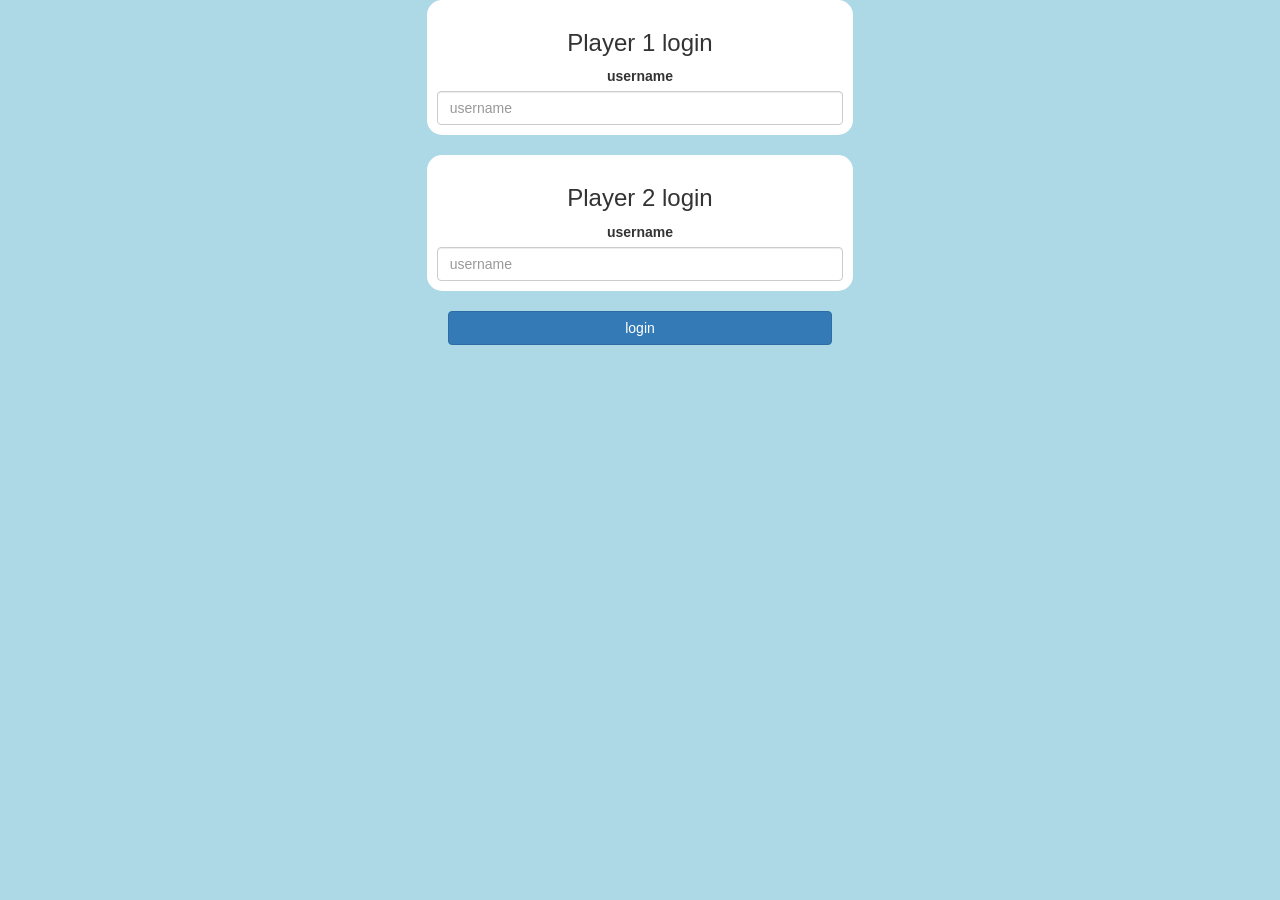
<file: index.html>
<!DOCTYPE html>
<html>
<head>
	<title>Guess The Word</title>

<meta name="viewport" content="width=device-width, initial-scale=1">
<link rel="stylesheet" href="https://maxcdn.bootstrapcdn.com/bootstrap/3.4.0/css/bootstrap.min.css">
<script src="https://ajax.googleapis.com/ajax/libs/jquery/3.4.1/jquery.min.js"></script>
<script src="https://maxcdn.bootstrapcdn.com/bootstrap/3.4.0/js/bootstrap.min.js"></script>

<link rel="stylesheet" type="text/css" href="game.css">

<script src="game_login.js"></script>
</head>
<body>
	<center>
<div class="col-lg-4 col-sm-8 col-xs-11 login_div1">
<h3>
	Player 1 login
</h3>
<label>
	username
</label>
<input type="text" id="input1" class="form-control" placeholder="username"> <br>
</div> <br>
<div class="col-lg-4 col-sm-8 col-xs-11 login_div2">
	<h3>
		Player 2 login
	</h3>
	<label>
		username
	</label>
	<input type="text" id="input2" class="form-control" placeholder="username"><br>
	</div> <br>
	<button style="width:30%" class="btn btn-primary" onclick="adduser()">login
	</button>
	</center>
</body>
</html>
</file>
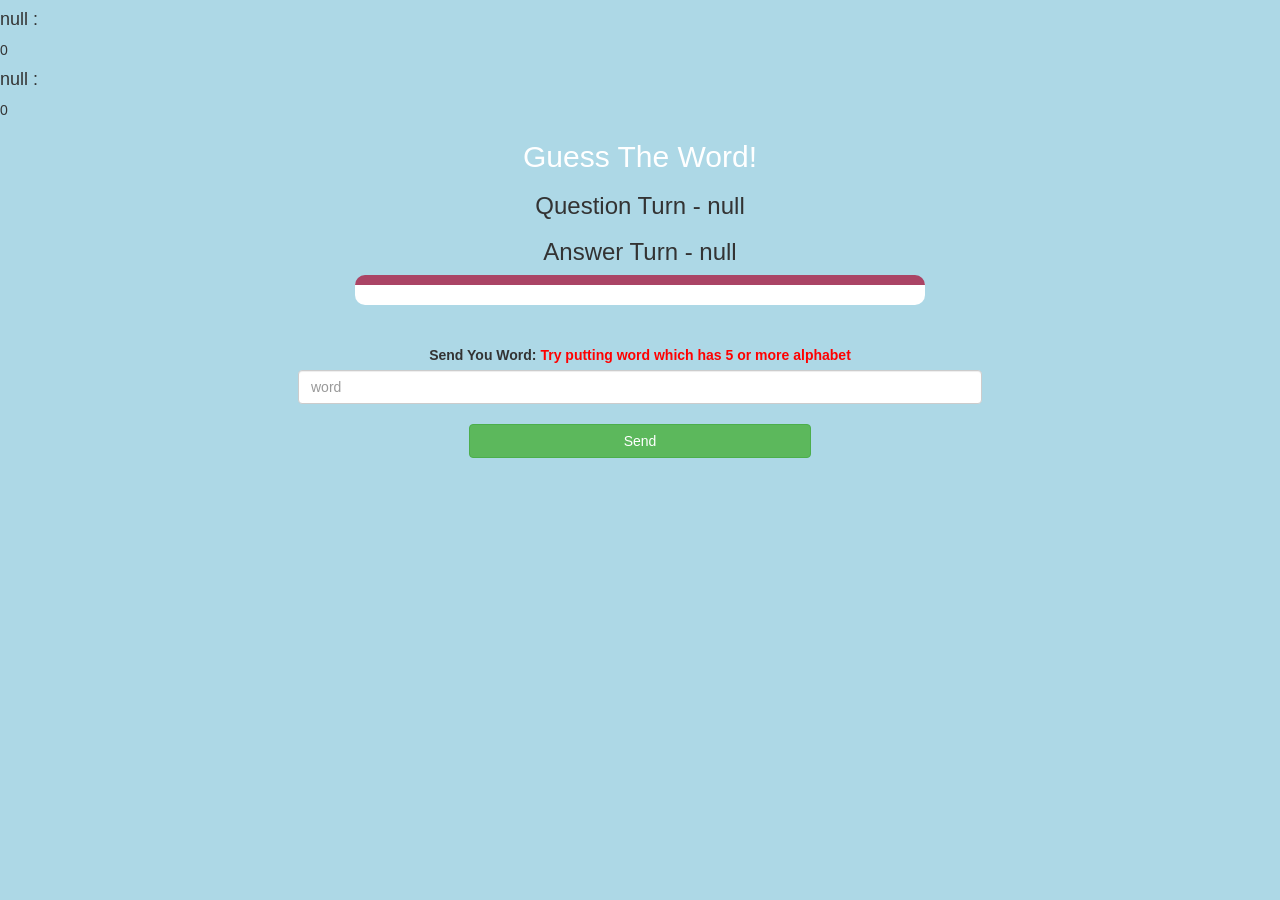
<file: game_page.html>
<!DOCTYPE html>
<html>
<head>
	<title>Guess The Word</title>

<meta name="viewport" content="width=device-width, initial-scale=1">
<link rel="stylesheet" href="https://maxcdn.bootstrapcdn.com/bootstrap/3.4.0/css/bootstrap.min.css">
<script src="https://ajax.googleapis.com/ajax/libs/jquery/3.4.1/jquery.min.js"></script>
<script src="https://maxcdn.bootstrapcdn.com/bootstrap/3.4.0/js/bootstrap.min.js"></script>

<link rel="stylesheet" type="text/css" href="game.css">
</head>
<body>
<h4 id="player1_name"></h4> <span id="player1_score"></span>
<h4 id="player2_name"></h4> <span id="player2_score"></span>
<div class="container">
	<center>
		<h2 style="color: white;">Guess The Word!</h2>
<h3 id="player_question"></h3>
<h3 id="player_answer"></h3>
<div id="output" class="col-lg-6">
</div>
		<br>
		<br>

		<label>Send You Word: <b style="color: red">Try putting word which has 5 or more alphabet</b></label>
<input type="text" id="word" class="form-control" placeholder="word">
		<br>
<button onclick="send()" class="btn btn-success" style="width:30%;">Send</button>
	</center>
</div>

<script src="game_page.js"></script>
</body>
</html>
</file>
<file: game.css>
body
{
	background: lightblue;
}

	.login_div1 , .login_div2
	{
		background: white;
		padding: 10px;
		float: none;
		border-radius: 15px;
	}


 #input1 , #input2 
{
	display: inline-block;
}
#word
{
	width: 60%;
}
#word_display
{
	letter-spacing: 5px;
}
#output
{
background: white;
border-radius: 10px;
border-top: 10px solid #AA4465;
padding: 10px;
float: none;
text-align: left;
}
</file>
